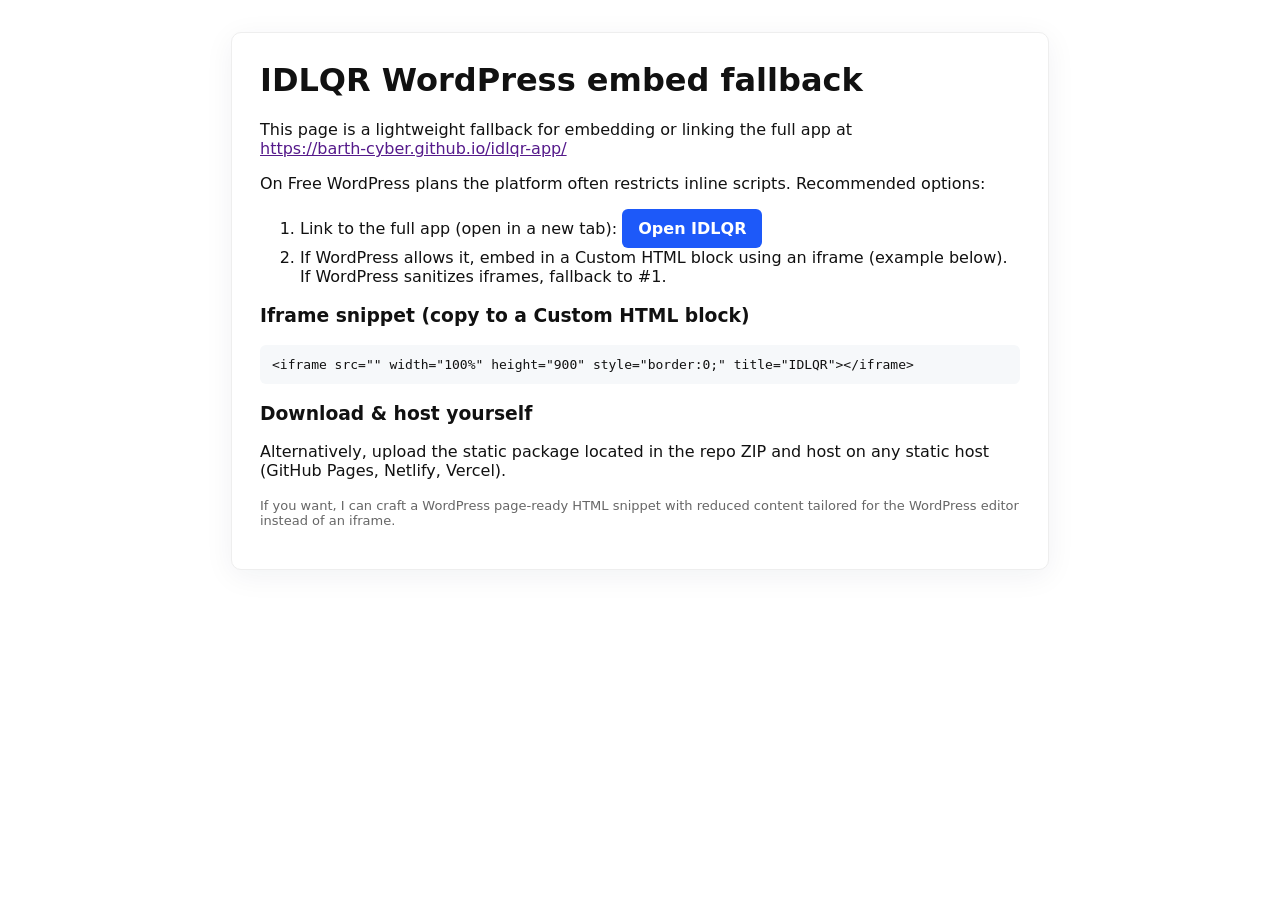
<file: wp-fallback.html>
﻿<!doctype html>
<html>
  <head>
    <meta charset="utf-8">
    <meta name="viewport" content="width=device-width,initial-scale=1">
    <title>IDLQR — Embedded / WordPress fallback</title>
    <style>body{font-family:system-ui,Segoe UI,Roboto,Helvetica,Arial,sans-serif;color:#111;margin:32px} .card{max-width:760px;margin:auto;padding:28px;border-radius:10px;border:1px solid #eee;background:#fff;box-shadow:0 6px 30px rgba(18,38,63,.06)} h1{margin-top:0} a.button{display:inline-block;background:#1D59F9;color:#fff;padding:10px 16px;border-radius:6px;text-decoration:none;font-weight:600} pre{background:#f6f8fa;padding:12px;border-radius:6px;overflow:auto}</style>
  </head>
  <body>
    <div class="card">
      <h1>IDLQR  WordPress embed fallback</h1>
      <p>This page is a lightweight fallback for embedding or linking the full app at<br><a href="">https://barth-cyber.github.io/idlqr-app/</a></p>
      <p>On Free WordPress plans the platform often restricts inline scripts. Recommended options:</p>
      <ol>
        <li>Link to the full app (open in a new tab): <a class="button" href="" target="_blank">Open IDLQR</a></li>
        <li>If WordPress allows it, embed in a Custom HTML block using an iframe (example below). If WordPress sanitizes iframes, fallback to #1.</li>
      </ol>
      <h3>Iframe snippet (copy to a Custom HTML block)</h3>
      <pre>&lt;iframe src="" width="100%" height="900" style="border:0;" title="IDLQR"&gt;&lt;/iframe&gt;</pre>

      <h3>Download & host yourself</h3>
      <p>Alternatively, upload the static package located in the repo ZIP and host on any static host (GitHub Pages, Netlify, Vercel).</p>

      <p style="color:#666;margin-top:18px;font-size:13px">If you want, I can craft a WordPress page-ready HTML snippet with reduced content tailored for the WordPress editor instead of an iframe.</p>
    </div>
  </body>
</html>
</file>
